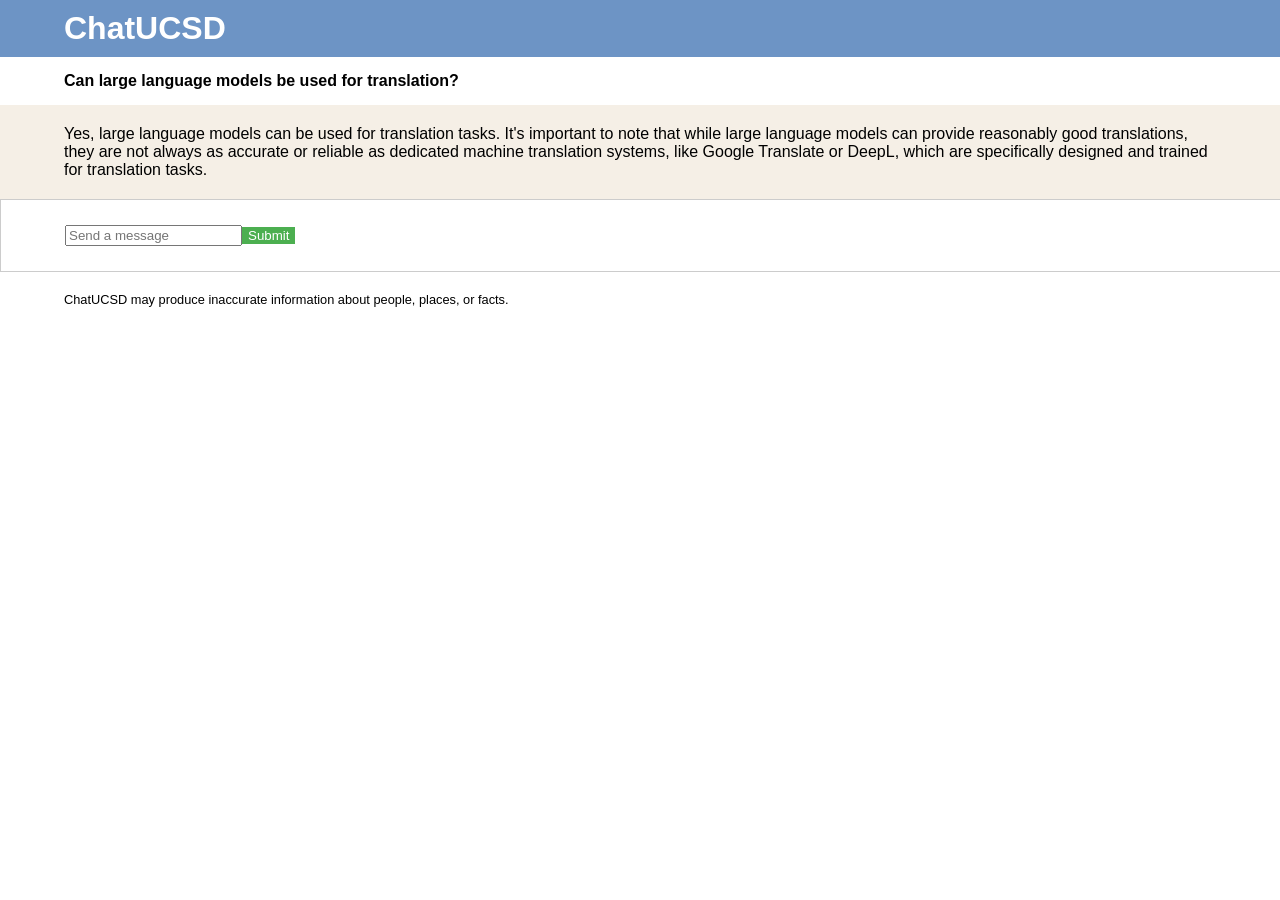
<file: index.html>
<!DOCTYPE html>
<html lang="en">
<head>
    <meta charset="UTF-8">
    <meta name="viewport" content="width=device-width, initial-scale=1.0">
    <title>ChatUCSD</title>
    <link rel="stylesheet" href="styles.css">
</head>
<body>
    <h1>ChatUCSD</h1>

    <p class="text1">Can large language models be used for translation?</p>

    <p class="text2">
        Yes, large language models can be used for translation tasks. It's important to note that while large language models can provide reasonably good translations, they are not always as accurate or reliable as dedicated machine translation systems, like Google Translate or DeepL, which are specifically designed and trained for translation tasks.
    </p>

    <form class="chat-form">
        <input type="text" placeholder="Send a message">
        <button type="submit">Submit</button>
    </form>

    <p class="text3">ChatUCSD may produce inaccurate information about people, places, or facts.</p>
</body>
</html>
</file>
<file: styles.css>
/* General page styling */
body {
    margin: 0;
    font-family: Arial, Helvetica, sans-serif;
    background-color: white;
}

/* Header */
h1 {
    color: white;
    background-color: #6D94C5;
    font-family: Verdana, Geneva, Tahoma, sans-serif;
    padding: 10px 5%;
    margin: 0;
}

/* Paragraphs */
p {
    font-family: Arial, Helvetica, sans-serif;
    margin: 0;
}

.text1 {
    font-weight: bold;
    padding: 15px 5%;
}

.text2 {
    background-color: #F5EFE6;
    padding: 20px 5%;
}

.text3 {
    font-size: 0.8rem;
    padding: 20px 5%;
}

/* Form container layout only */
.chat-form {
    display: flex;
    align-items: center;
    border: 1px solid #ccc;
    width: 95%;
    margin: 0 auto;
    padding: 25px 5%;
}

button {
    background-color: #4CAF50; 
    border: none; 
    color: white; 
}
</file>
